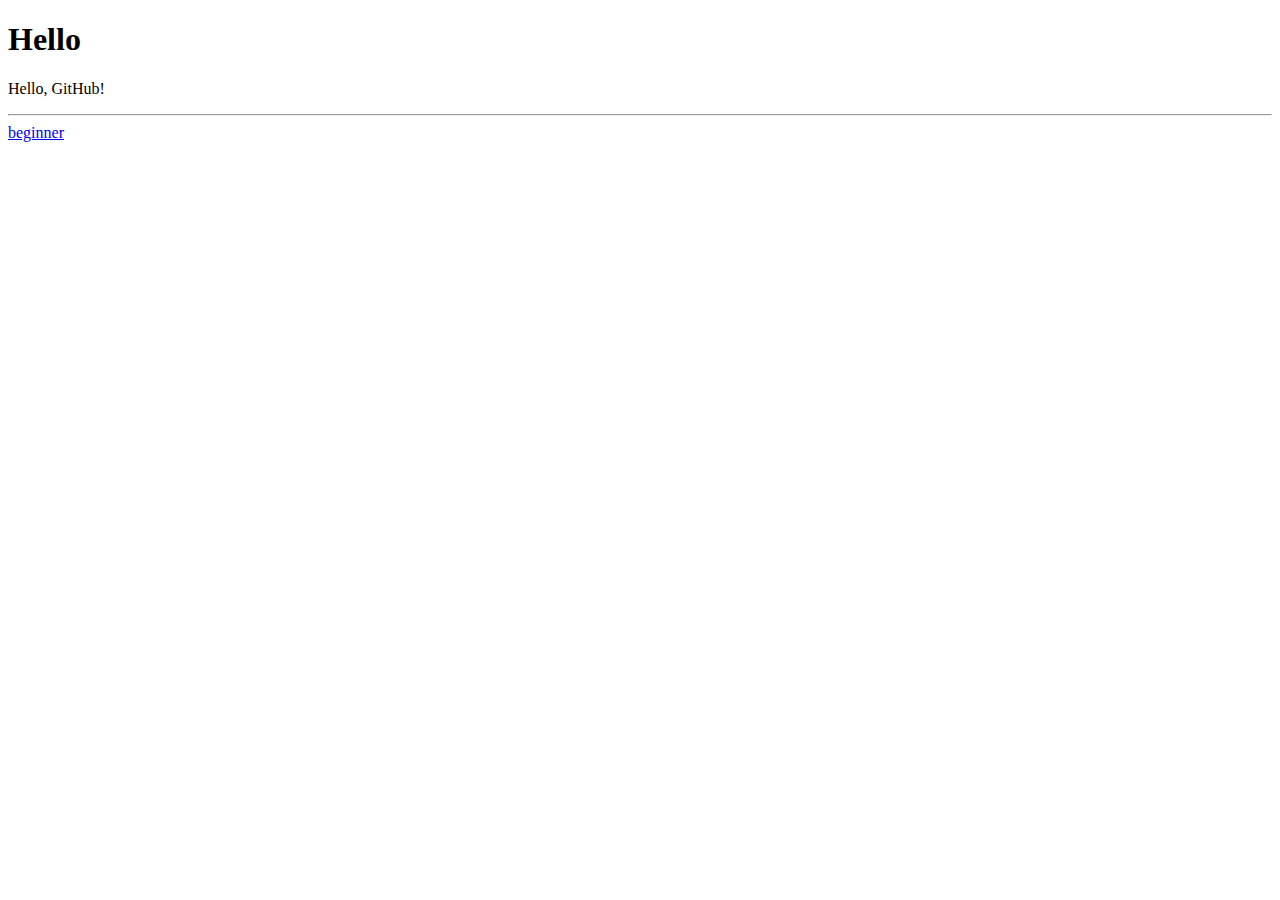
<file: index.html>
<!DOCTYPE html>
<html>
  <head>
    <title>HelloGitHub</title>
  </head>
  <body>
    <h1>Hello</h1>
    <p>Hello, GitHub!</p>
    <hr>
    <a href="./beginner/index.html">beginner</a>
  </body>
</html>
</file>
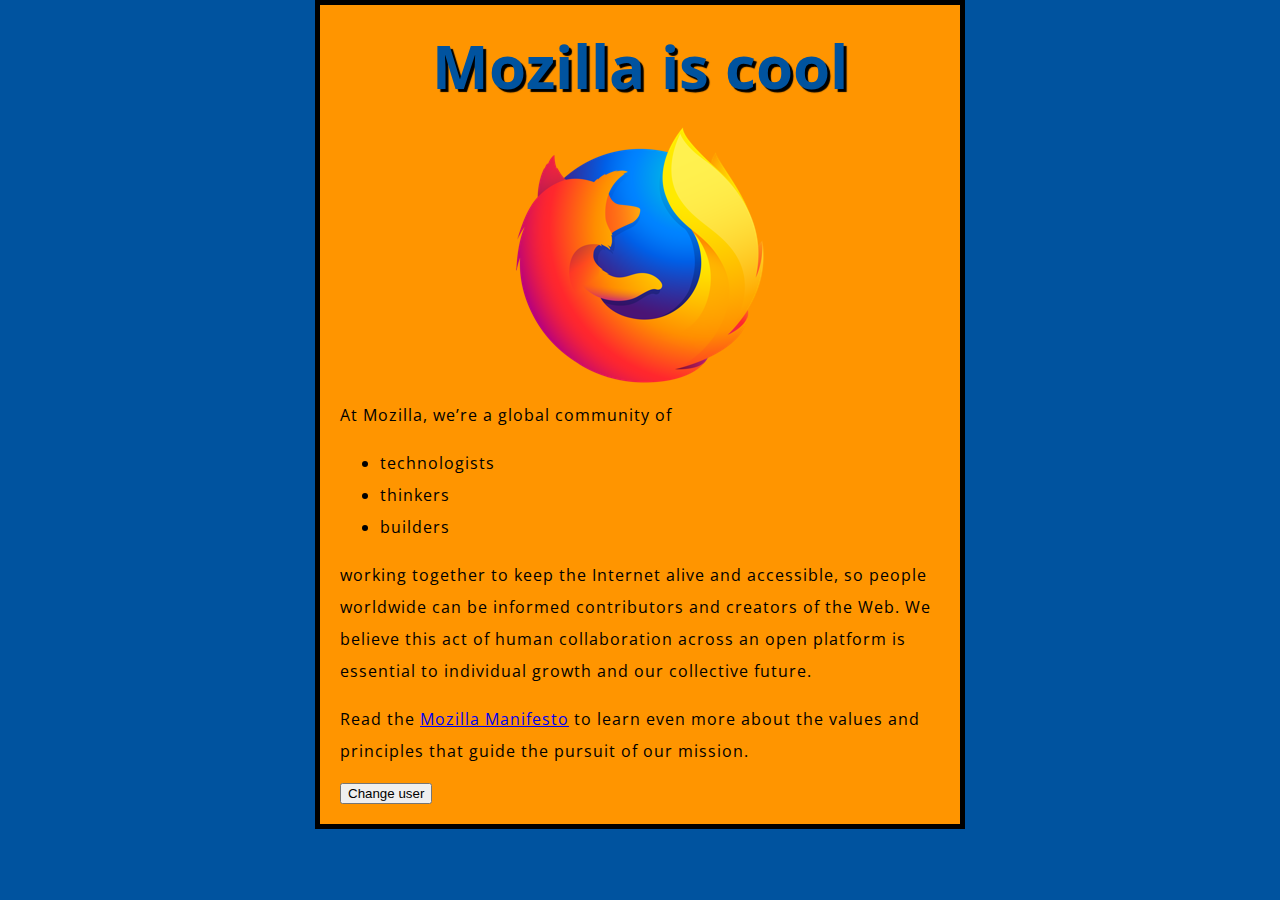
<file: beginner/index.html>
<!DOCTYPE html>
<html lang="en">
<head>
  <meta charset="UTF-8">
  <meta http-equiv="X-UA-Compatible" content="IE=edge">
  <meta name="viewport" content="width=device-width, initial-scale=1.0">
  <title>My test page</title>

  <link href="https://fonts.googleapis.com/css?family=Open+Sans" rel="stylesheet" type="text/css">
  <link href="styles/style.css" rel="stylesheet" type="text/css">

  <script src="scripts/main.js" defer></script>
</head>
<body>
  <h1>Mozilla is cool</h1>
  <img src="images/firefox-icon.png" alt="The Firefox logo: a flaming fox surrounding the Earth.">

  <p>At Mozilla, we’re a global community of</p>

  <ul> <!-- changed to list in the tutorial -->
    <li>technologists</li>
    <li>thinkers</li>
    <li>builders</li>
  </ul>

  <p>working together to keep the Internet alive and accessible, so people worldwide can be informed contributors and creators of the Web. We believe this act of human collaboration across an open platform is essential to individual growth and our collective future.</p>

  <p>Read the <a href="https://www.mozilla.org/en-US/about/manifesto/">Mozilla Manifesto</a> to learn even more about the values and principles that guide the pursuit of our mission.</p>
  <button>Change user</button>
</body>
</html>
</file>
<file: beginner/styles/style.css>
html {
  font-size: 10px;
  font-family: 'Open Sans', sans-serif;
  background-color: #00539F;
}

body {
  width: 600px;
  padding: 0 20px 20px 20px;
  margin: 0 auto;
  border: 5px solid #000000;
  background-color: #FF9500;
}

h1 {
  padding: 20px 0;
  margin: 0;
  color: #00539F;
  font-size: 60px;
  text-align: center;
  text-shadow: 3px 3px 1px #000000;
}

p, li {
  font-size: 16px;
  line-height: 2;
  letter-spacing: 1px;
}

img {
  display: block;
  margin: 0 auto;
}
</file>
